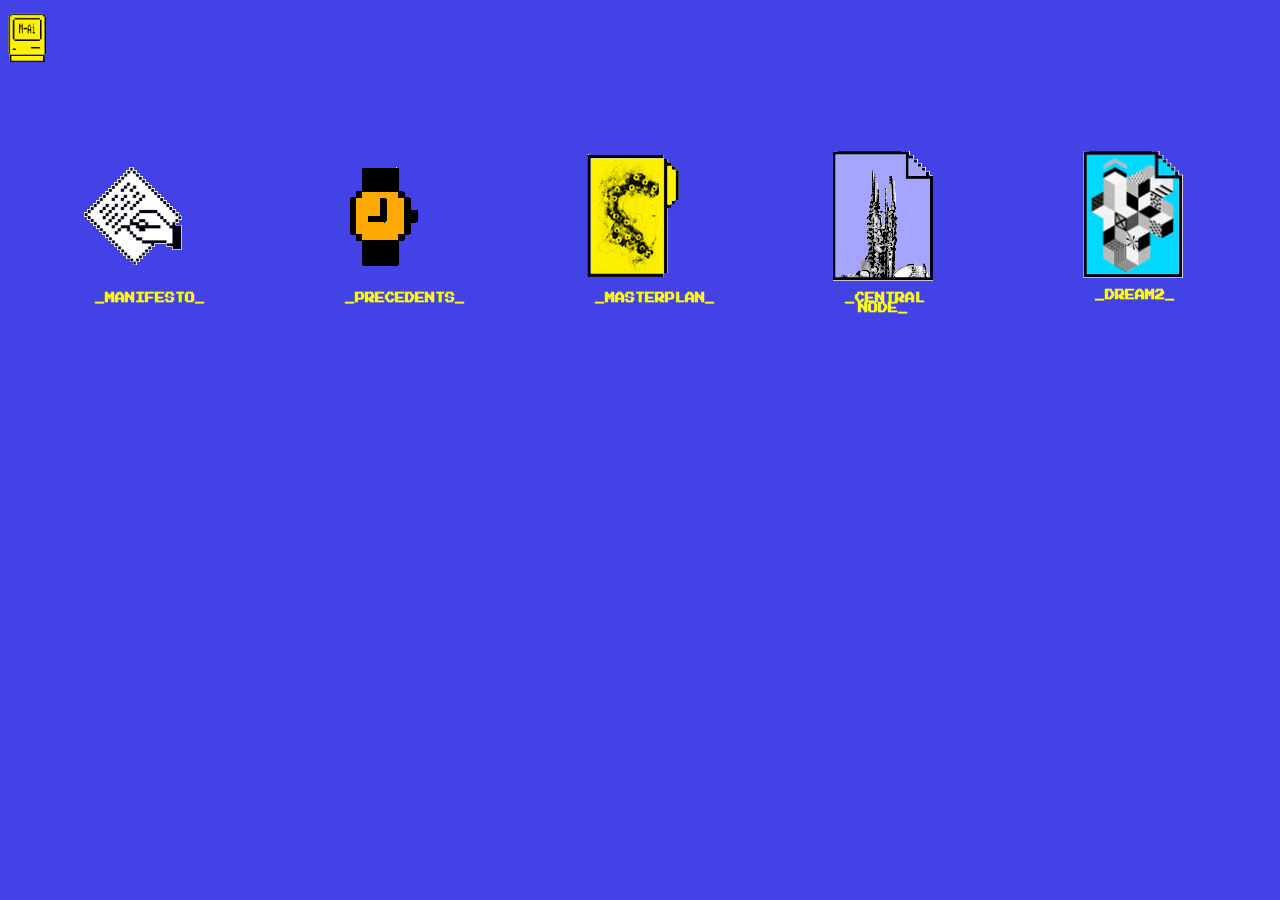
<file: menu.html>
<!DOCTYPE html>
<html>
    
<head>
    <title>//// M-Ai : M E N U ////</title>
</head>
   <style>
    
     @import url(https://fonts.googleapis.com/css?family=Press+Start+2P);   
       
    html {
    position:relative;
    min-height: 100%;
    }

body {
    
    font-family: 'Press Start 2P', cursive;
    font-size: 10px;
    font-weight: bold;
    color: yellow;
    
    .background-image: url("landingbackground.jpg"); 
    background-size:auto;
    background-repeat:no-repeat;
    background-position:center;
    background-color: #4242e6;
}

 
/* visited link */
   a:visited {
   color: yellow;
   text-decoration: none;
}
       
/* unvisited link */
   a:link {
   color: yellow;
   text-decoration: none;
}

       
 div.gallery {
    margin: 75px;
    float:left;
    width: 100px;
}


div.gallery img {
    width: 100px;
    height: auto;
}

div.desc {
    padding: 12px;
    text-align:center;
}      
       
       
    </style>
    
    
   <h1>
    <a href="index.html">
    <img src="landing.png"
         style="width:38.25px;height:48.75px;border:0;">
    </a>
       
    </h1> 
    
    <body>  

    
        
<div class="gallery">
  <a target="_self" href="manifesto.html" >
    <img src="manifesto.png" width="100px" height="100px">
    <div class="desc">_MANIFESTO_</div>
  </a>
 
</div>
        
<div class="gallery">
  <a target="_self" href="precedents.html">
    <img src="precedents.png" width="100px" height="100px">
    <div class="desc">_PRECEDENTS_</div>
  </a>
 
</div>

       
<div class="gallery">
  <a target="_self" href="/masterplan.html">
    <img src="masterplan.png" width="100px" height="100px">
    <div class="desc">_MASTERPLAN_</div>
  </a>
 
</div>
        
<div class="gallery">
  <a target="_self" href="/centralnode1.html">
    <img src="centralnode.png" width="100px" height="100px">
    <div class="desc">_CENTRAL NODE_</div>
  </a>
 
</div>

<div class="gallery">
  <a target="_blank" href="screensaver.html">
    <img src="dream2.png" width="100px" height="100px">
    <div class="desc">_DREAM2_</div>
  </a>
 
</div>
        


       
    </body>
    
   
</html>
</file>
